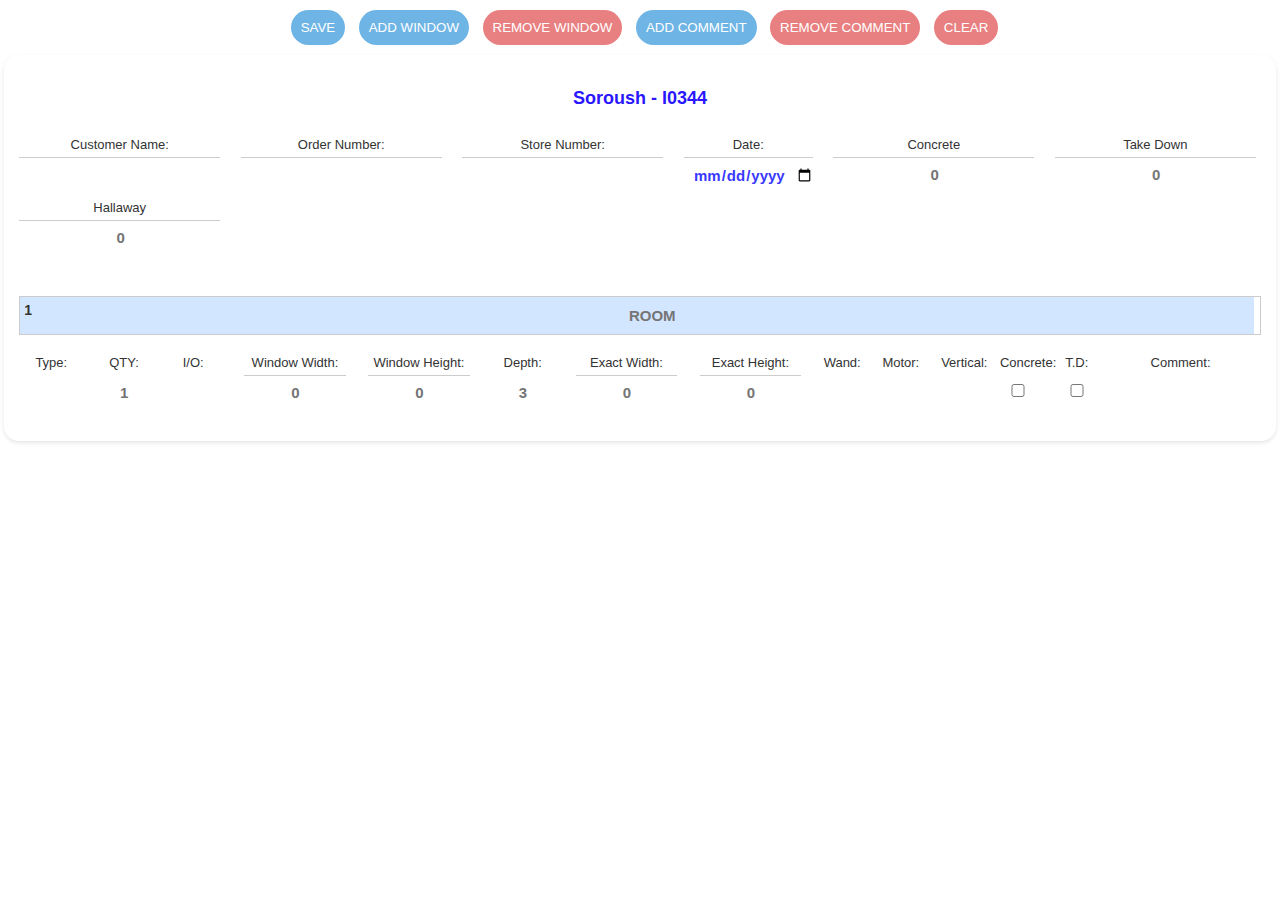
<file: index.html>
<!DOCTYPE html>
<html lang="en">
<head>
    <meta charset="UTF-8">
    <meta name="viewport" content="width=device-width, initial-scale=1.0">
    <title>Measurement Sheet</title>
    <link rel="manifest" href="manifest.json">
    <script src="html2pdf.bundle.min.js"></script>
    <script src="app.js"></script>
    <link rel="stylesheet" type="text/css" href="styles.css" />
</head>
<body>
    <div class="button-container" style="text-align: center;">
        <button type="button" onclick="saveData()" id="saveButton">SAVE</button>
        <button type="button" id="addWindowButton" onclick="addWindowSection()">ADD WINDOW</button>
        <button class="button2" id="removeWindowButton" onclick="removeWindowSection()">REMOVE WINDOW</button>
        <button type="button" onclick="createCommentSection()" id="commentButton">ADD COMMENT</button>  
        <button class="button2" id="removeCommentButton" onclick="removeCommentSection()">REMOVE COMMENT</button>
        <button class="button2" type="button" onclick="clearWindowInfo()" id="clearButton">CLEAR</button>
    </div>
    <form>
        <h3>Soroush - I0344</h3>
        <section>

            <div class="customerInfo">
                <label for="room" style=" border-bottom: 1px solid #ccc; padding-bottom: 5px;">Customer Name:</label>
                <input type="text" class="room" name="customerName" id="customerName" required>
            </div>

            <div class="customerInfo">
                <label for="quantity" style=" border-bottom: 1px solid #ccc; padding-bottom: 5px;">Order Number:</label>
                <input type="text" class="quantity" name="orderNumber" id="orderNumber" required>
            </div>

            <div class="customerInfo">
                <label for="mount" style=" border-bottom: 1px solid #ccc; padding-bottom: 5px;">Store Number:</label>
                <input type="text" class="mount" name="storeNumber" id="storeNumber" required>
            </div>

            <div class="customerInfo">
                <label for="width" style=" border-bottom: 1px solid #ccc; padding-bottom: 5px;">Date:</label>
                <input type="date" class="width" name="date" id="date" required>
            </div>

            <div class="customerInfo">
                <label for="wall" style=" border-bottom: 1px solid #ccc; padding-bottom: 5px;">Concrete</label>
                <input type="text" class="wall" name="wall" id="wall" required placeholder="0">
            </div>

            <div class="customerInfo">
                <label for="td" style=" border-bottom: 1px solid #ccc; padding-bottom: 5px;">Take Down</label>
                <input type="text" class="td" name="td" id="td" required placeholder="0">
            </div>

            <div class="customerInfo">
                <label for="hallaway" style=" border-bottom: 1px solid #ccc; padding-bottom: 5px;">Hallaway</label>
                <input type="text" class="hallaway" name="hallaway" id="hallaway" required placeholder="0">
            </div>
        </section>

        <!-- Window Information Section (Dynamic) -->
        <h2> </h2>
        <section class="window-container">
            
            <div class="windowInfoSection window-info" style="width: calc(100% - 5px); border-bottom: 1px solid #ccc; border-top: 1px solid #ccc; border-right: 1px solid #ccc;">
                <!-- <label for="room">ROOM:</label> -->
                <input type="text" class="room" name="room" id="room1" style="text-transform: uppercase; background-color: #D3E6FF; font-weight: bold; padding-bottom: 10px; padding-top: 10px;  border-left: 1px solid #ccc;" required placeholder="ROOM">
                <span class="section-number">1</span>
            </div>

            <div class="windowInfoBottom" style="width: calc(10% - 60px);">
                <label for="type" style="border-bottom: 1px solid #fff; padding-bottom: 5px">Type:</label>
                <select class="type" name="type" id="type1" required>
                    <option value="mt6"> </option>
                    <option value="Roller">Roller</option>
                    <option value="Cascade">Cascade</option>
                    <option value="Horizantal1">1" Alum</option>
                    <option value="Horizantal2">2" Horiz</option>
                    <option value="Vertical">Vertical</option>
                    <option value="Romen">Romen</option>
                    <option value="ww">Woven</option>
                </select>
            </div>

            <div class="windowInfoBottom" style="width: calc(3% - 1px); ">
                <label for="quantity" style="border-bottom: 1px solid #fff; padding-bottom: 5px">QTY:</label>
                <input type="text" class="quantity" name="quantity" id="quantity1" required placeholder="1">
            </div>
    
            <div class="windowInfoBottom" style="width: calc(5% - 5px);">
                <label for="mount" style="border-bottom: 1px solid #fff; padding-bottom: 5px">I/O:</label>
                <select class="mount" name="mount" id="mount1" required>
                    <option value="mt5"> </option>
                    <option value="inside">Inside</option>
                    <option value="outside">Outside</option>
                </select>
            </div>
    
            <div class="windowInfoBottom" style="width: calc(13% - 60px); ">
                <label for="width" style="border-bottom: 1px solid #ccc; padding-bottom: 5px;">Window Width:</label>
                <input type="text" class="width" name="width" id="width1" required oninput="convertToFraction(this)" placeholder="0">
            </div>
    
            <div class="windowInfoBottom" style="width: calc(13% - 60px);">
                <label for="height"style="border-bottom: 1px solid #ccc; padding-bottom: 5px;" >Window Height:</label>
                <input type="text" class="height" name="height" id="height1" required oninput="convertToFraction(this)" placeholder="0">
            </div>
    
            <div class="windowInfoBottom" style="width: calc(5% - 1px);" >
                <label for="depth" style="border-bottom: 1px solid #fff; padding-bottom: 5px">Depth:</label>
                <input type="text" class="depth" name="depth" id="depth1" required placeholder="3">
            </div>
    
            <div class="windowInfoBottom" style="width: calc(13% - 60px);">
                <label for="bwidth" style="border-bottom: 1px solid #ccc; padding-bottom: 5px;">Exact Width:</label>
                <input type="text" class="bwidth" name="bwidth" id="width2" required oninput="convertToFraction(this)" placeholder="0">
            </div>
    
            <div class="windowInfoBottom" style="width: calc(13% - 60px);">
                <label for="bheight" style="border-bottom: 1px solid #ccc; padding-bottom: 5px;">Exact Height:</label>
                <input type="text" class="bheight" name="bheight" id="height2" required oninput="convertToFraction(this)" placeholder="0">
            </div>
    
            <div class="windowInfoBottom" style="width: calc(3% - 1px);">
                <label for="wand" style="border-bottom: 1px solid #fff; padding-bottom: 5px">Wand:</label>
                <select class="wand" name="wand" id="wand1" required>
                    <option value="mt3"> </option>
                    <option value="right">R</option>
                    <option value="left">L</option>
                </select>
            </div>
    
            <div class="windowInfoBottom" style="width: calc(3% - 1px);">
                <label for="motor" style="border-bottom: 1px solid #fff; padding-bottom: 5px">Motor:</label>
                <select class="motor" name="motor" id="motor1" required>
                    <option value="mt2"> </option>
                    <option value="right">R</option>
                    <option value="left">L</option>
                </select>
            </div>
    
            <div class="windowInfoBottom" style="width: calc(3% - 1px);">
                <label for="vertical" style="border-bottom: 1px solid #fff; padding-bottom: 5px">Vertical:</label>
                <select class="vertical" name="vertical" id="vertical1" required>
                    <option value="mt"> </option>
                    <option value="right">R</option>
                    <option value="center">C</option>
                    <option value="left">L</option>
                </select>
            </div>
    
            <div class="windowInfoBottom" style="width: calc(3% - 1px);">
                <label for="wall" style="border-bottom: 1px solid #fff; padding-bottom: 5px">Concrete:</label>
                <input type="checkbox" class="wall" name="wall" id="wall1" value="Concrete" onclick="updateWallCount(this)" />
            </div>
            
    
            <div class="windowInfoBottom" style="width: calc(3% - 1px);">
                <label for="td" style="border-bottom: 1px solid #fff; padding-bottom: 5px">T.D:</label>
                <input type="checkbox" class="td" name="td" id="td1" value="yes" onclick="updateTDCount(this)" />
            </div>
            
            
    
            <div class="windowInfoBottom" style="width: calc(15% - 60px);">
                <label for="comm" style="border-bottom: 1px solid #fff; padding-bottom: 5px">Comment:</label>
                <input type="text" class="comm" name="comm" id="comm1" required>
            </div>
        </section>
    </form>
</body>
</html>
</file>
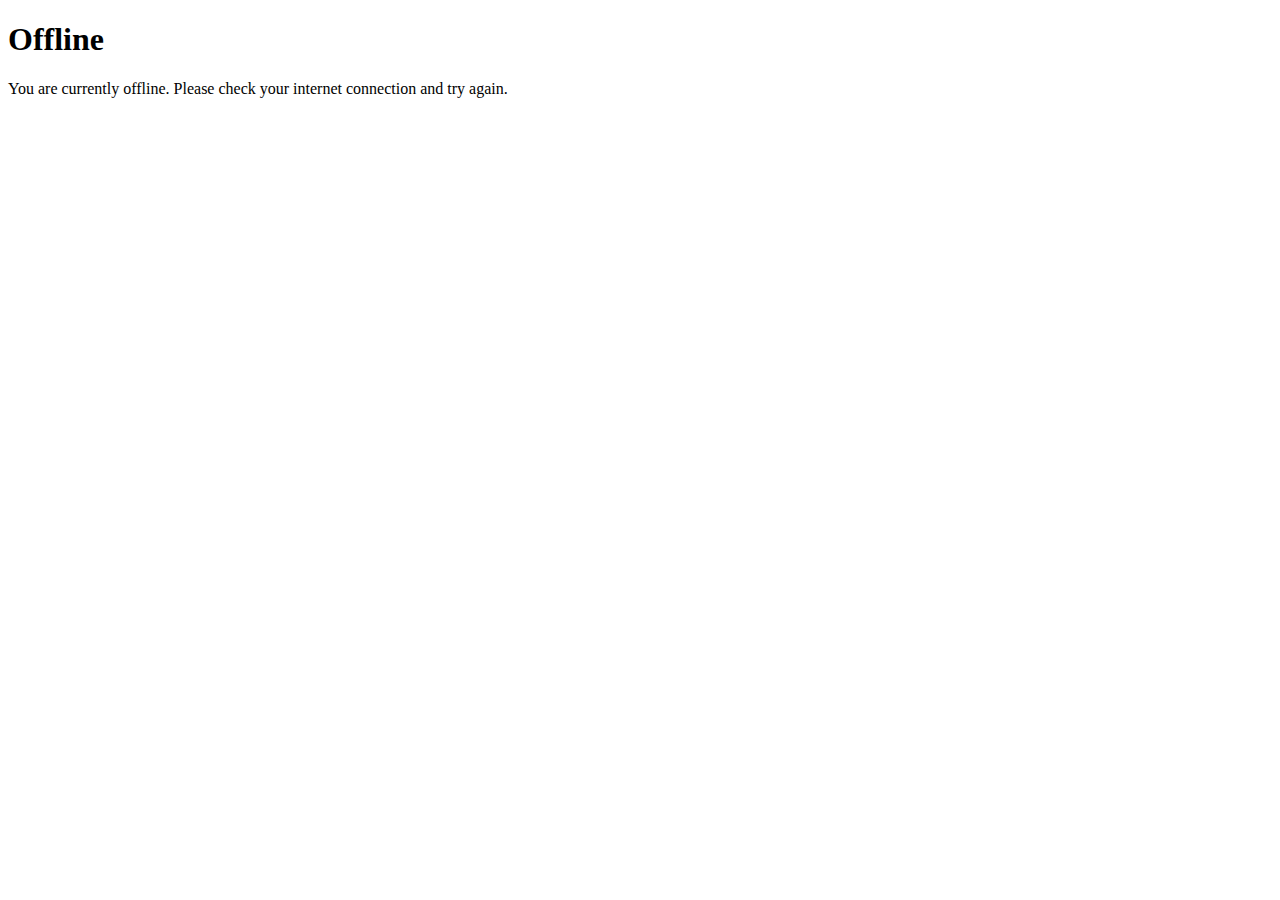
<file: offline.html>
<!DOCTYPE html>
<html lang="en">
<head>
    <meta charset="UTF-8">
    <meta name="viewport" content="width=device-width, initial-scale=1.0">
    <title>Offline Page</title>
</head>
<body>
    <h1>Offline</h1>
    <p>You are currently offline. Please check your internet connection and try again.</p>
</body>
</html>
</file>
<file: styles.css>
body {
                font-family: 'Segoe UI', Tahoma, Geneva, Verdana, sans-serif;
                margin: 0;
                padding: 0;
                background-color: #fff;
                color: #333;
                /* min-height: 100vh; */
            }

            form {
                width: 97%;
                margin: 10px auto;
                background-color: rgba(255,255,255,0.7);
                /* background: linear-gradient(45deg, #ffe0b2, #ffcc80); */
                padding: 15px;
                border-radius: 15px;
                box-shadow: 0 2px 4px rgba(0, 0, 0, 0.1);
            }

            section {
                /*margin-bottom: 25px;*/
                display: flex;
                flex-wrap: wrap;
                justify-content: space-between;
                text-align: center;
                font-size: 13px;
                padding-top: 8px;
                padding-bottom: 15px;;
                page-break-inside: avoid;
            }
            
            select {
                -webkit-overflow-scrolling: touch;
                
                -webkit-appearance: none; 
                -moz-appearance: none;
                appearance: none;
                -moz-border-radius: 3px;
                -webkit-border-radius: 3px;
                border-radius: 3px;
                background: url(http://dropdown/arrow/url/) no-repeat;
                background-position: right center;
                background-color: #CCCCCC;
                color: #000000;
                border: 1px solid #000000;
                width: 100%;
            }

            h2 {
                width: 100%;
                text-align: center;
                margin-bottom: 15px;
                color: #3498db;
                font-size: 20px;
            }

            h3 {
                width: 100%;
                text-align: center;
                margin-bottom: 15px;
                font-size: 18px;
                /*margin-left: 25px;*/
                color: rgb(42, 23, 255);
            }

            .form-group {
                width: calc(48% - 10px);
                margin-bottom: 15px;
            }

            input, select {
                margin: 0;
                padding: 0;
                box-sizing: border-box;
                border: none;
                /* border-bottom: 1px solid #ccc; Add an underline */
                width: 100.94%;
                background-color: transparent; /* Transparent background */
                font-family: 'Segoe UI', Tahoma, Geneva, Verdana, sans-serif;
                font-size: 16px;
                text-align: center; /* Adjust text alignment */
                padding-bottom: 10px;
                font-size: 15px;
                font-weight: bold;
                color:rgb(57, 57, 255);
            }

            /* Style the label elements */
            label {
                margin-bottom: 8px;
                padding-top: 5px;;
                display: block;
                /*font-weight: bold;*/
            }

            .lablecx {
                margin-bottom: 8px;
                padding-top: 5px;;
                display: block;
                border-bottom: 1px solid #ccc;
                padding-bottom: 5px;
            }

            .customerInfo {
                /*border-right: 1px solid #ccc;  */
                margin-right: 5px;
            }

            button {
                padding: 10px;
                cursor: pointer;
                background-color: #3498dbb6;
                color: #fff;
                border: none;
                border-radius: 25px;
                margin-top: 10px;
                margin-left: 9px;
            }

            button:hover {
                background-color: #616bfce9; /* Darker green */
                transform: scale(1.05); /* Scale the button slightly on hover */
            }

            .button2 {
                padding: 10px;
                cursor: pointer;
                background-color: #db3437a1;
                color: #fff;
                border: none;
                border-radius: 25px;
                margin-top: 10px;
                margin-left: 9px;
            }
            .button2:hover {
                background-color: #fc6170ec; /* Darker green */
                transform: scale(1.05); /* Scale the button slightly on hover */
            }
            
            @media print {
                body {
                    background-color: #fff;
                }

                section {
                    margin-right: 0;
                }
            }
            
            #commentSection {
                width: 100%;
                /*margin: 10px auto;*/
                background-color: #fff;
                margin-top: 5px;
                /*padding: 15px;*/
                border-radius: 8px;
                /*box-shadow: 0 2px 4px rgba(0, 0, 0, 0.1);*/
            }

            #commentSection h2 {
                width: 100%;
                text-align: center;
                margin-bottom: 10px;
                color: #3498db;
                font-size: 18px;
            }

            #commentSection textarea {
                width: 100%;
                padding: 10px;
                box-sizing: border-box;
                margin-bottom: 10px;
                border: 1px solid #ccc;
                border-radius: 10px;
                font-family: 'Segoe UI', Tahoma, Geneva, Verdana, sans-serif;
                background-color: #fff;
                font-size: 25px;
                text-align: center;
                background-color: #FFD3D3;
                border-color: #babaff;
            }

            .page-break {
                page-break-before: always;
            }
            
            .left-aligned {
                text-align: left;
            }

            .windowInfoSection {
                /*border-right: 1px solid #ccc; */
                padding-right: 17px; /* Adjust the spacing between the content and the line */
            }

            .windowInfoBottom {
                padding-top: 15px;
                padding-right: 17px;
            }

            .windowInfoSection {
                position: relative;
            }

            .windowInfoSection .section-number {
                position: absolute;
                top: 5px;
                left: 5px; /* Adjust the position to the top-left corner */
                font-weight: bold;
                font-size: 14px;
            }

            .windowInfoSection .room {
                padding-left: 30px; /* Add some left padding to make room for the counter */
            }
</file>
